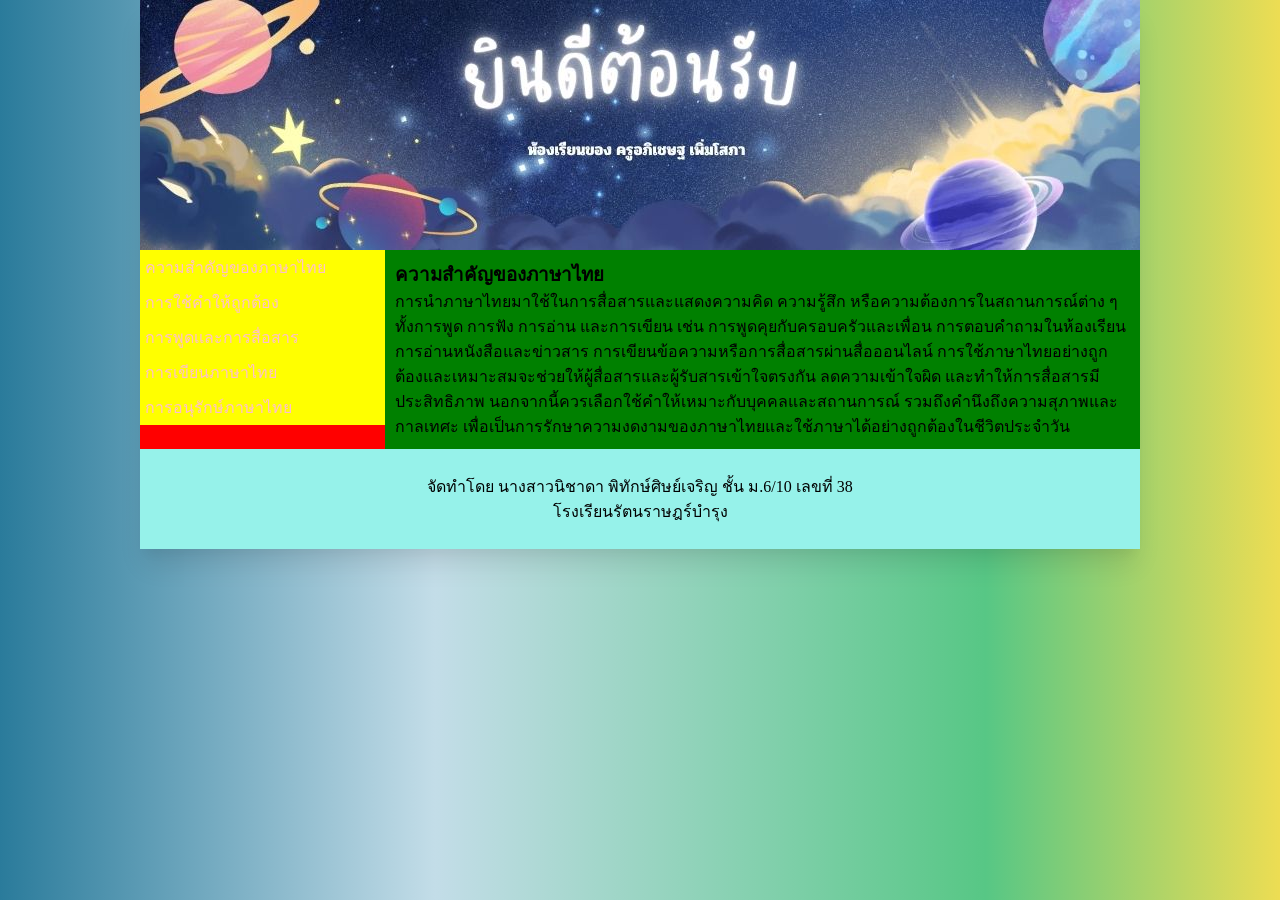
<file: index.html>
<!DOCTYPE html>
<html lang="th">
<head>
<meta charset="utf-8">
<title>ความสำคัญของภาษาไทย</title>
<link rel="stylesheet" href="mystyle.css">

</head>
<body>
<div class="container">

<header>
   </header>
<section>
<nav>
    <ul style="list-style-type:none;">
    <li><a href="index.html">ความสำคัญของภาษาไทย</a></li>
    <li><a href="p2.html">การใช้คำให้ถูกต้อง</a></li>
    <li><a href="p3.html"> การพูดเเละการสื่อสาร</a></li>
    <li><a href="p4.html">การเขียนภาษาไทย</a></li>
       <li><a href="p5.html">การอนุรักษ์ภาษาไทย</a></li>
    </ul>
</nav>
<article>
    <h1>ความสำคัญของภาษาไทย</h1>
    

   <p>การนำภาษาไทยมาใช้ในการสื่อสารและแสดงความคิด ความรู้สึก หรือความต้องการในสถานการณ์ต่าง ๆ ทั้งการพูด การฟัง การอ่าน และการเขียน เช่น การพูดคุยกับครอบครัวและเพื่อน การตอบคำถามในห้องเรียน การอ่านหนังสือและข่าวสาร การเขียนข้อความหรือการสื่อสารผ่านสื่อออนไลน์ การใช้ภาษาไทยอย่างถูกต้องและเหมาะสมจะช่วยให้ผู้สื่อสารและผู้รับสารเข้าใจตรงกัน ลดความเข้าใจผิด และทำให้การสื่อสารมีประสิทธิภาพ นอกจากนี้ควรเลือกใช้คำให้เหมาะกับบุคคลและสถานการณ์ รวมถึงคำนึงถึงความสุภาพและกาลเทศะ เพื่อเป็นการรักษาความงดงามของภาษาไทยและใช้ภาษาได้อย่างถูกต้องในชีวิตประจำวัน</article><p>
</section>
<footer>
<p>จัดทำโดย นางสาวนิชาดา พิทักษ์ศิษย์เจริญ ชั้น ม.6/10 เลขที่ 38<br>
โรงเรียนรัตนราษฎร์บำรุง</p>
</footer>
</div>
</body>
</html>
</file>
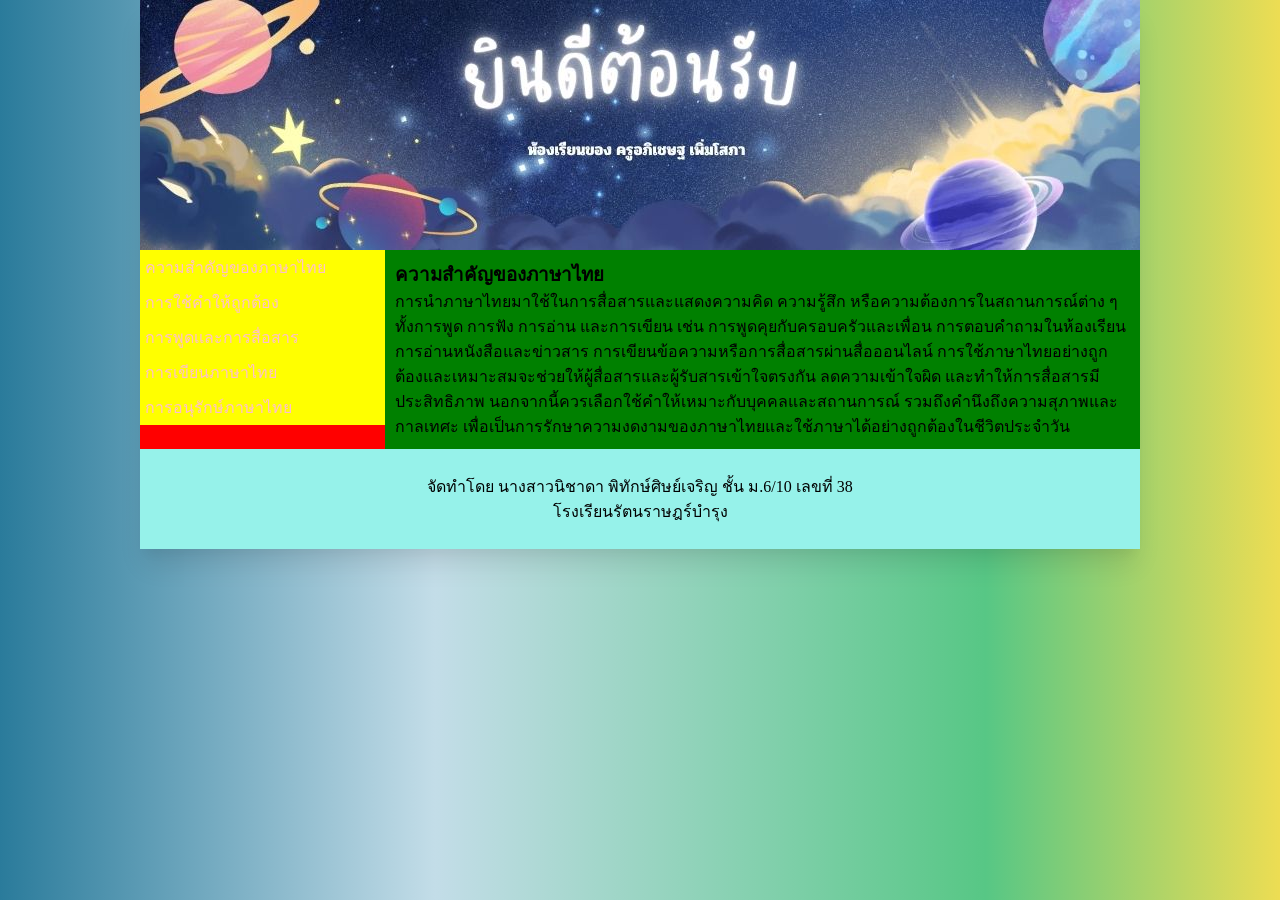
<file: index.html.html>
<!DOCTYPE html>
<html lang="th">
<head>
<meta charset="utf-8">
<title>ความสำคัญของภาษาไทย</title>
<link rel="stylesheet" href="mystyle.css">

</head>
<body>
<div class="container">

<header>
   </header>
<section>
<nav>
    <ul style="list-style-type:none;">
    <li><a href="index.html">ความสำคัญของภาษาไทย</a></li>
    <li><a href="p2.html">การใช้คำให้ถูกต้อง</a></li>
    <li><a href="p3.html"> การพูดเเละการสื่อสาร</a></li>
    <li><a href="p4.html">การเขียนภาษาไทย</a></li>
       <li><a href="p5.html">การอนุรักษ์ภาษาไทย</a></li>
    </ul>
</nav>
<article>
    <h1>ความสำคัญของภาษาไทย</h1>
    

   <p>การนำภาษาไทยมาใช้ในการสื่อสารและแสดงความคิด ความรู้สึก หรือความต้องการในสถานการณ์ต่าง ๆ ทั้งการพูด การฟัง การอ่าน และการเขียน เช่น การพูดคุยกับครอบครัวและเพื่อน การตอบคำถามในห้องเรียน การอ่านหนังสือและข่าวสาร การเขียนข้อความหรือการสื่อสารผ่านสื่อออนไลน์ การใช้ภาษาไทยอย่างถูกต้องและเหมาะสมจะช่วยให้ผู้สื่อสารและผู้รับสารเข้าใจตรงกัน ลดความเข้าใจผิด และทำให้การสื่อสารมีประสิทธิภาพ นอกจากนี้ควรเลือกใช้คำให้เหมาะกับบุคคลและสถานการณ์ รวมถึงคำนึงถึงความสุภาพและกาลเทศะ เพื่อเป็นการรักษาความงดงามของภาษาไทยและใช้ภาษาได้อย่างถูกต้องในชีวิตประจำวัน</article><p>
</section>
<footer>
<p>จัดทำโดย นางสาวนิชาดา พิทักษ์ศิษย์เจริญ ชั้น ม.6/10 เลขที่ 38<br>
โรงเรียนรัตนราษฎร์บำรุง</p>
</footer>
</div>
</body>
</html>
</file>
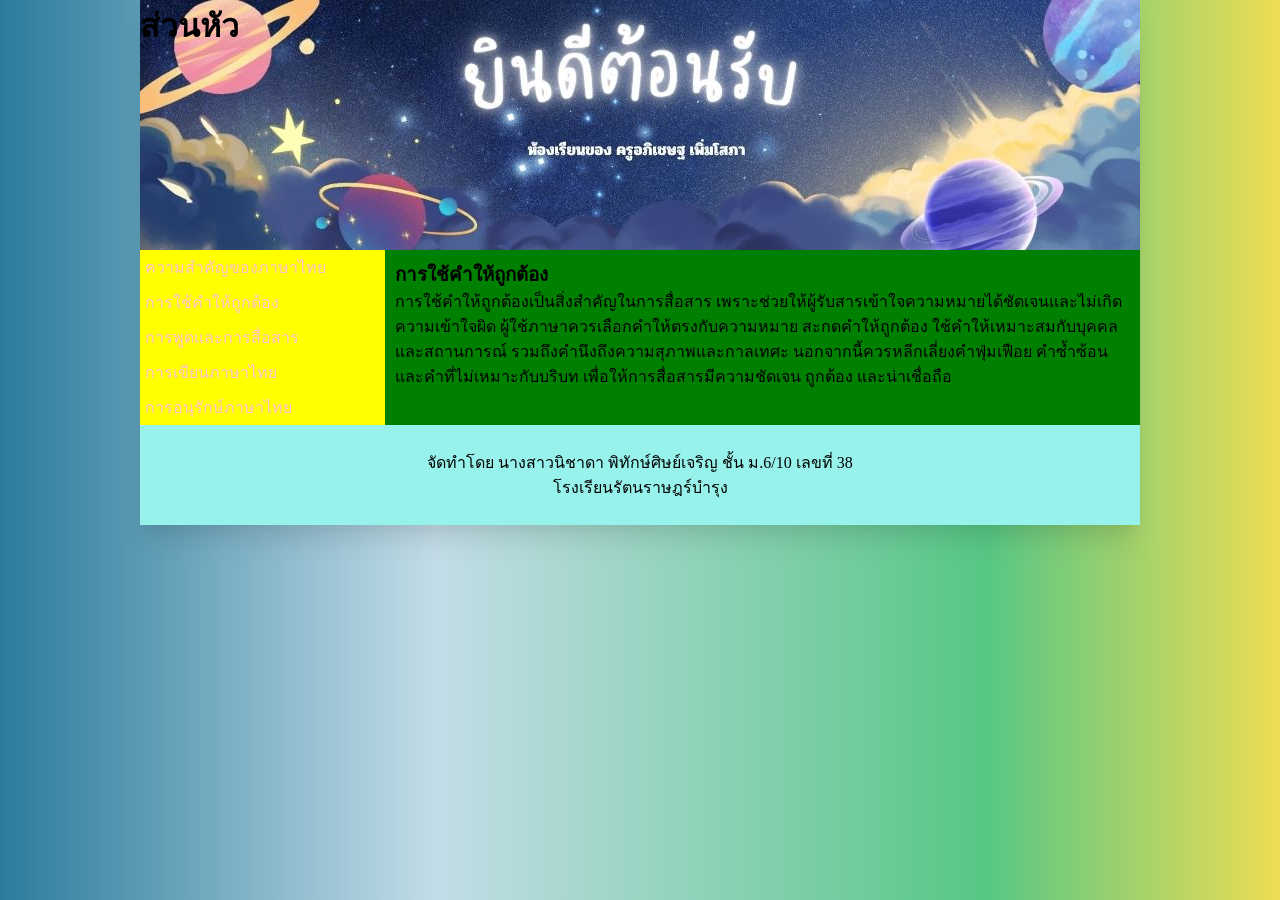
<file: p2.html>
<!DOCTYPE html>
<html lang="th">
<head>
<meta charset="utf-8">
<title>การใช้คำให้ถูกต้อง</title>
<link rel="stylesheet" href="mystyle.css">

</head>
<body>
<div class="container">

<header>
    <h1>ส่วนหัว</h1>
</header>
<section>
<nav>
   <ul style="list-style-type:none;">
    <li><a href="index.html">ความสำคัญของภาษาไทย</a></li>
    <li><a href="p2.html">การใช้คำให้ถูกต้อง</a></li>
    <li><a href="p3.html"> การพูดเเละการสื่อสาร</a></li>
    <li><a href="p4.html">การเขียนภาษาไทย</a></li>
       <li><a href="p5.html">การอนุรักษ์ภาษาไทย</a></li>
    </ul>

</nav>
<article>
    <h1>การใช้คำให้ถูกต้อง</h1>
    
    <p>การใช้คำให้ถูกต้องเป็นสิ่งสำคัญในการสื่อสาร เพราะช่วยให้ผู้รับสารเข้าใจความหมายได้ชัดเจนและไม่เกิดความเข้าใจผิด ผู้ใช้ภาษาควรเลือกคำให้ตรงกับความหมาย สะกดคำให้ถูกต้อง ใช้คำให้เหมาะสมกับบุคคลและสถานการณ์ รวมถึงคำนึงถึงความสุภาพและกาลเทศะ นอกจากนี้ควรหลีกเลี่ยงคำฟุ่มเฟือย คำซ้ำซ้อน และคำที่ไม่เหมาะกับบริบท เพื่อให้การสื่อสารมีความชัดเจน ถูกต้อง และน่าเชื่อถือ</p>
</article>
</section>
<footer>
<p>จัดทำโดย นางสาวนิชาดา พิทักษ์ศิษย์เจริญ ชั้น ม.6/10 เลขที่ 38<br>
โรงเรียนรัตนราษฎร์บำรุง</p>
</footer>
</div>
</body>
</html>
</file>
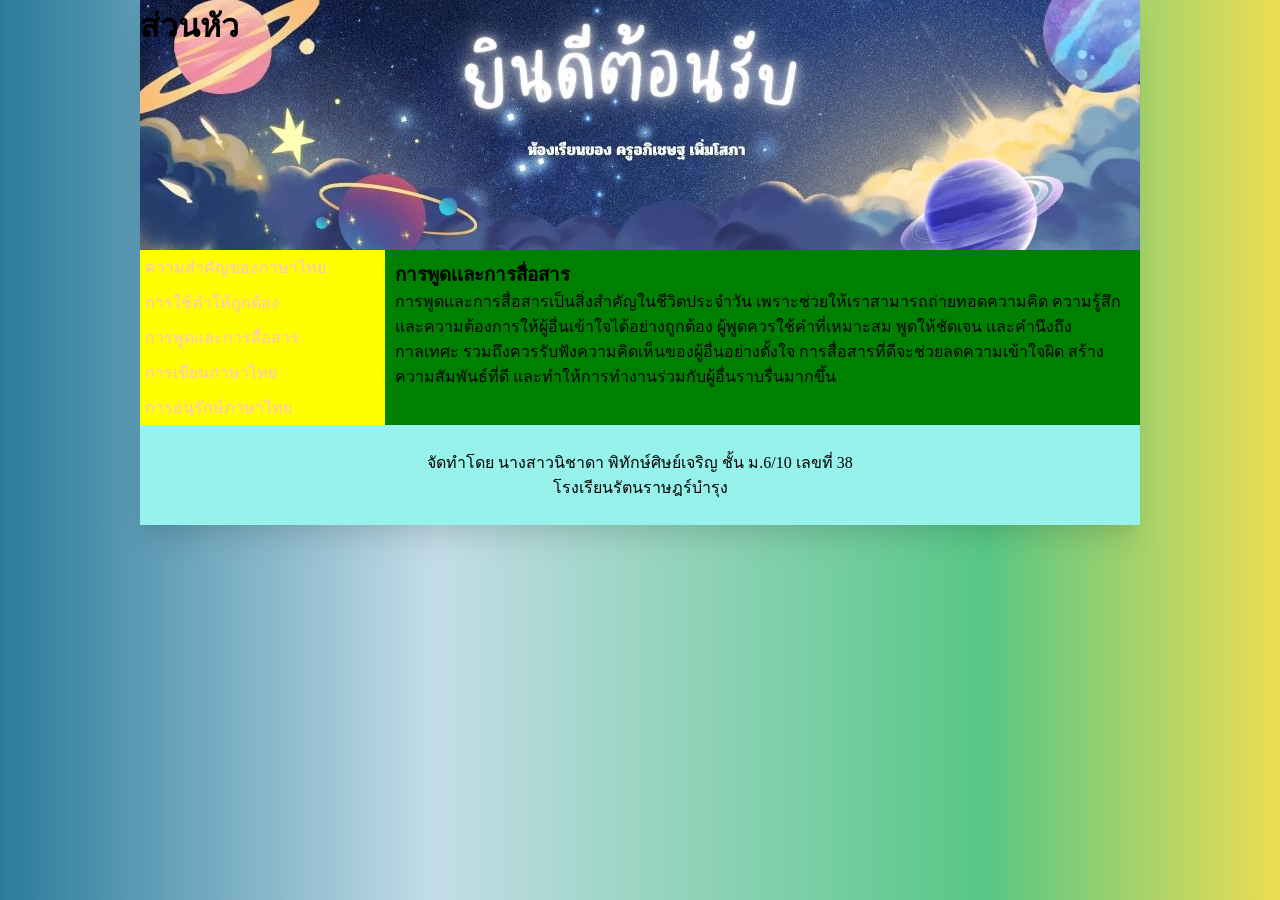
<file: p3.html>
<!DOCTYPE html>
<html lang="th">
<head>
<meta charset="utf-8">
<title>การพูดเเละการสื่อสาร</title>
<link rel="stylesheet" href="mystyle.css">

</head>
<body>
<div class="container">

<header>
    <h1>ส่วนหัว</h1>
</header>
<section>
<nav>
     <ul style="list-style-type:none;">
    <li><a href="index.html">ความสำคัญของภาษาไทย</a></li>
    <li><a href="p2.html">การใช้คำให้ถูกต้อง</a></li>
    <li><a href="p3.html">การพูดเเละการสื่อสาร</a></li>
    <li><a href="p4.html">การเขียนภาษาไทย</a></li>
       <li><a href="p5.html">การอนุรักษ์ภาษาไทย</a></li>
    </ul>
</nav>
<article>
    <h1>การพูดเเละการสื่อสาร</h1>
    
    <p>การพูดและการสื่อสารเป็นสิ่งสำคัญในชีวิตประจำวัน เพราะช่วยให้เราสามารถถ่ายทอดความคิด ความรู้สึก และความต้องการให้ผู้อื่นเข้าใจได้อย่างถูกต้อง ผู้พูดควรใช้คำที่เหมาะสม พูดให้ชัดเจน และคำนึงถึงกาลเทศะ รวมถึงควรรับฟังความคิดเห็นของผู้อื่นอย่างตั้งใจ การสื่อสารที่ดีจะช่วยลดความเข้าใจผิด สร้างความสัมพันธ์ที่ดี และทำให้การทำงานร่วมกับผู้อื่นราบรื่นมากขึ้น</p>
</article>
</section>
<footer>
<p>จัดทำโดย นางสาวนิชาดา พิทักษ์ศิษย์เจริญ ชั้น ม.6/10 เลขที่ 38<br>
โรงเรียนรัตนราษฎร์บำรุง</p>
</footer>
</div>
</body>
</html>
</file>
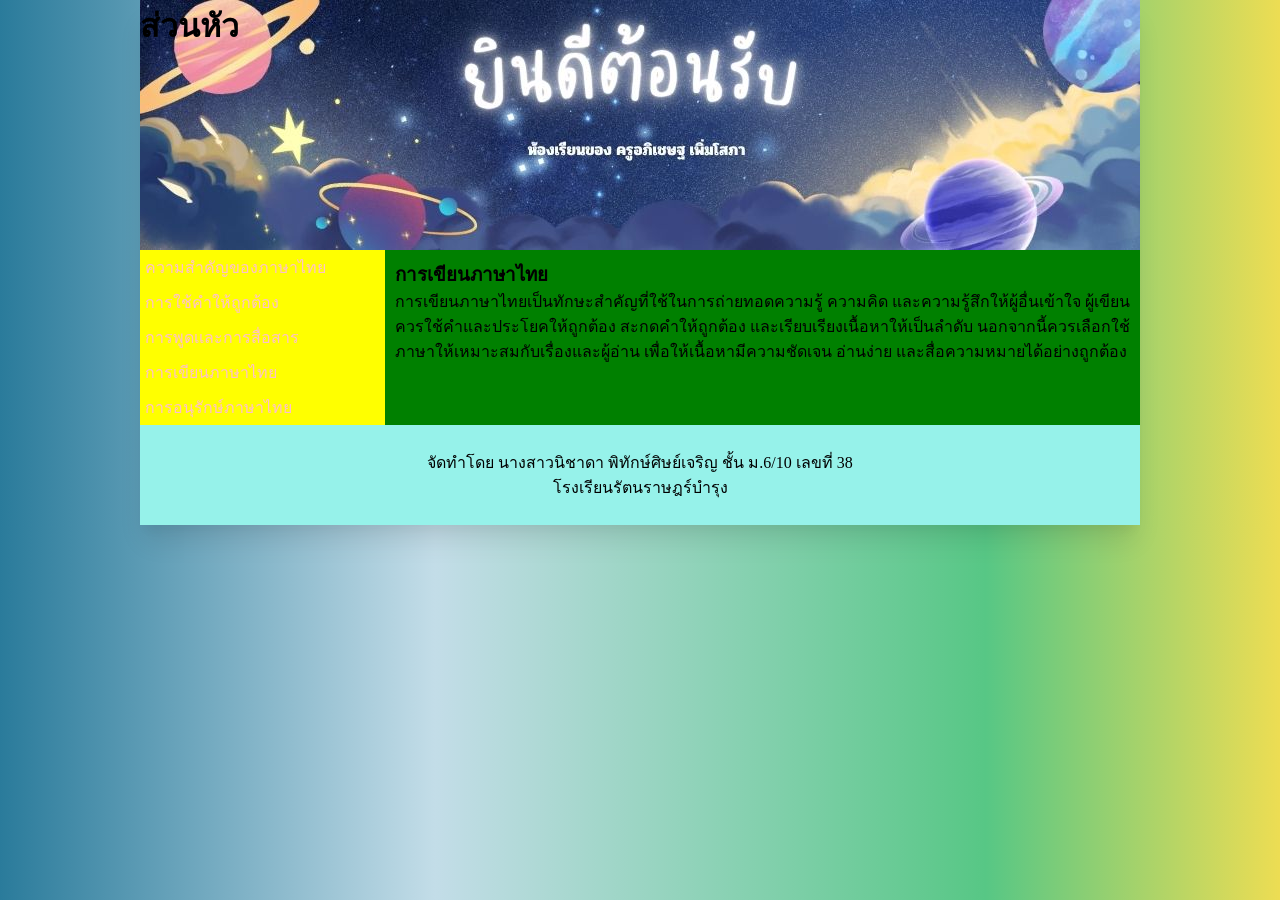
<file: p4.html>
<!DOCTYPE html>
<html lang="th">
<head>
<meta charset="utf-8">
<title>การเขียนภาษาไทย</title>
<link rel="stylesheet" href="mystyle.css">

</head>
<body>
<div class="container">

<header>
    <h1>ส่วนหัว</h1>
</header>
<section>
<nav>
    <ul style="list-style-type:none;">
    <li><a href="index.html">ความสำคัญของภาษาไทย</a></li>
    <li><a href="p2.html">การใช้คำให้ถูกต้อง</a></li>
    <li><a href="p3.html">การพูดเเละการสื่อสาร</a></li>
    <li><a href="p4.html">การเขียนภาษาไทย</a></li>
       <li><a href="p5.html">การอนุรักษ์ภาษาไทย</a></li>
    </ul>
</nav>
<article>
    <h1>การเขียนภาษาไทย</h1>
        <p>การเขียนภาษาไทยเป็นทักษะสำคัญที่ใช้ในการถ่ายทอดความรู้ ความคิด และความรู้สึกให้ผู้อื่นเข้าใจ ผู้เขียนควรใช้คำและประโยคให้ถูกต้อง สะกดคำให้ถูกต้อง และเรียบเรียงเนื้อหาให้เป็นลำดับ นอกจากนี้ควรเลือกใช้ภาษาให้เหมาะสมกับเรื่องและผู้อ่าน เพื่อให้เนื้อหามีความชัดเจน อ่านง่าย และสื่อความหมายได้อย่างถูกต้อง</p>
</article>
</section>
<footer>
<p>จัดทำโดย นางสาวนิชาดา พิทักษ์ศิษย์เจริญ ชั้น ม.6/10 เลขที่ 38<br>
โรงเรียนรัตนราษฎร์บำรุง</p>
</footer>
</div>
</body>
</html>
</file>
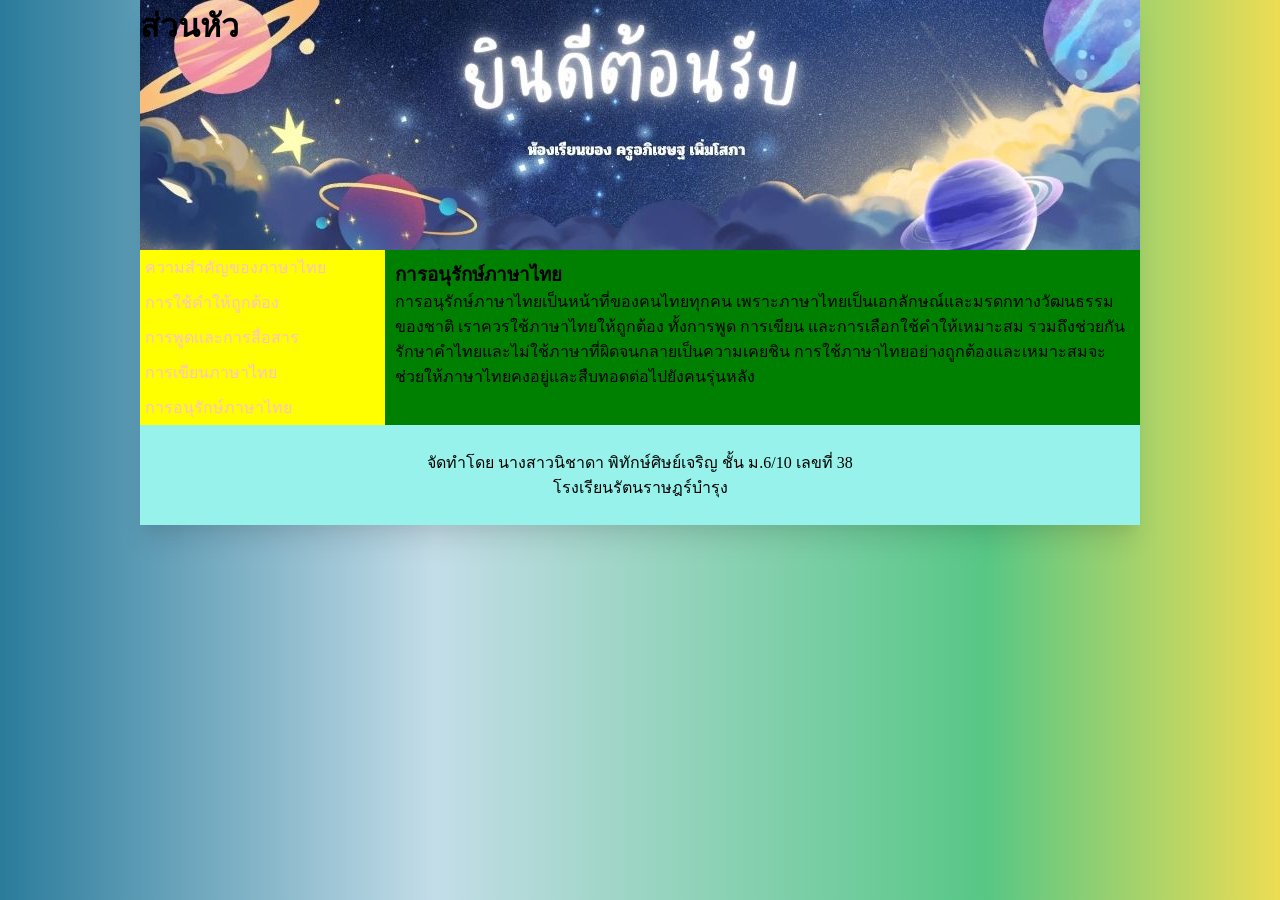
<file: p5.html>
<!DOCTYPE html>
<html lang="th">
<head>
<meta charset="utf-8">
<title>การอนุรักษ์ภาษาไทย</title>
<link rel="stylesheet" href="mystyle.css">

</head>
<body>
<div class="container">

<header>
    <h1>ส่วนหัว</h1>
</header>
<section>
<nav>
    <ul style="list-style-type:none;">
    <li><a href="index.html">ความสำคัญของภาษาไทย</a></li>
    <li><a href="p2.html">การใช้คำให้ถูกต้อง</a></li>
    <li><a href="p3.html">การพูดเเละการสื่อสาร</a></li>
    <li><a href="p4.html">การเขียนภาษาไทย</a></li>
       <li><a href="p5.html">การอนุรักษ์ภาษาไทย</a></li>
    </ul>
</nav>
<article>
    <h1>การอนุรักษ์ภาษาไทย</h1>
   

    <p>การอนุรักษ์ภาษาไทยเป็นหน้าที่ของคนไทยทุกคน เพราะภาษาไทยเป็นเอกลักษณ์และมรดกทางวัฒนธรรมของชาติ เราควรใช้ภาษาไทยให้ถูกต้อง ทั้งการพูด การเขียน และการเลือกใช้คำให้เหมาะสม รวมถึงช่วยกันรักษาคำไทยและไม่ใช้ภาษาที่ผิดจนกลายเป็นความเคยชิน การใช้ภาษาไทยอย่างถูกต้องและเหมาะสมจะช่วยให้ภาษาไทยคงอยู่และสืบทอดต่อไปยังคนรุ่นหลัง</p>
</article>
</section>
<footer>
<p>จัดทำโดย นางสาวนิชาดา พิทักษ์ศิษย์เจริญ ชั้น ม.6/10 เลขที่ 38<br>
โรงเรียนรัตนราษฎร์บำรุง</p>
</footer>
</div>
</body>
</html>
</file>
<file: mystyle.css>
body{
background: #2A7B9B;
background: linear-gradient(90deg,rgba(42, 123, 155, 1) 0%, rgba(195, 221, 232, 1) 34%, rgba(87, 199, 133, 1) 77%, rgba(237, 221, 83, 1) 100%);
}

*{box-sizing:border-box;
    margin:0;
    padding:0;

}

.container{
    width:1000px;
    margin:0 auto;
    box-shadow: rgba(0, 0, 0, 0.1) 0px 20px 25px -5px, rgba(0, 0, 0, 0.04) 0px 10px 10px -5px;
}

header{
    background-image:url(images/header.jpg);
    height:250px;
}
section{
    display:flex;
}
nav{
    background-color:red;
    flex:1;
}
article{
    background-color:green;
    flex:3;
    padding:10px;
}
footer{
    background-color:#96F2EA;
    padding:25px;
    text-align:center;
}

a:link{
    color:pink;
    text-decoration:none;
    background-color:yellow;
    display:block;
    width:100%;
    padding:5px;
}
a:visited{
    color:blue;
}
a:hover{
    color:red;
    background-color:green;

}
a:active{
    color:green;
}


</style>
</file>
